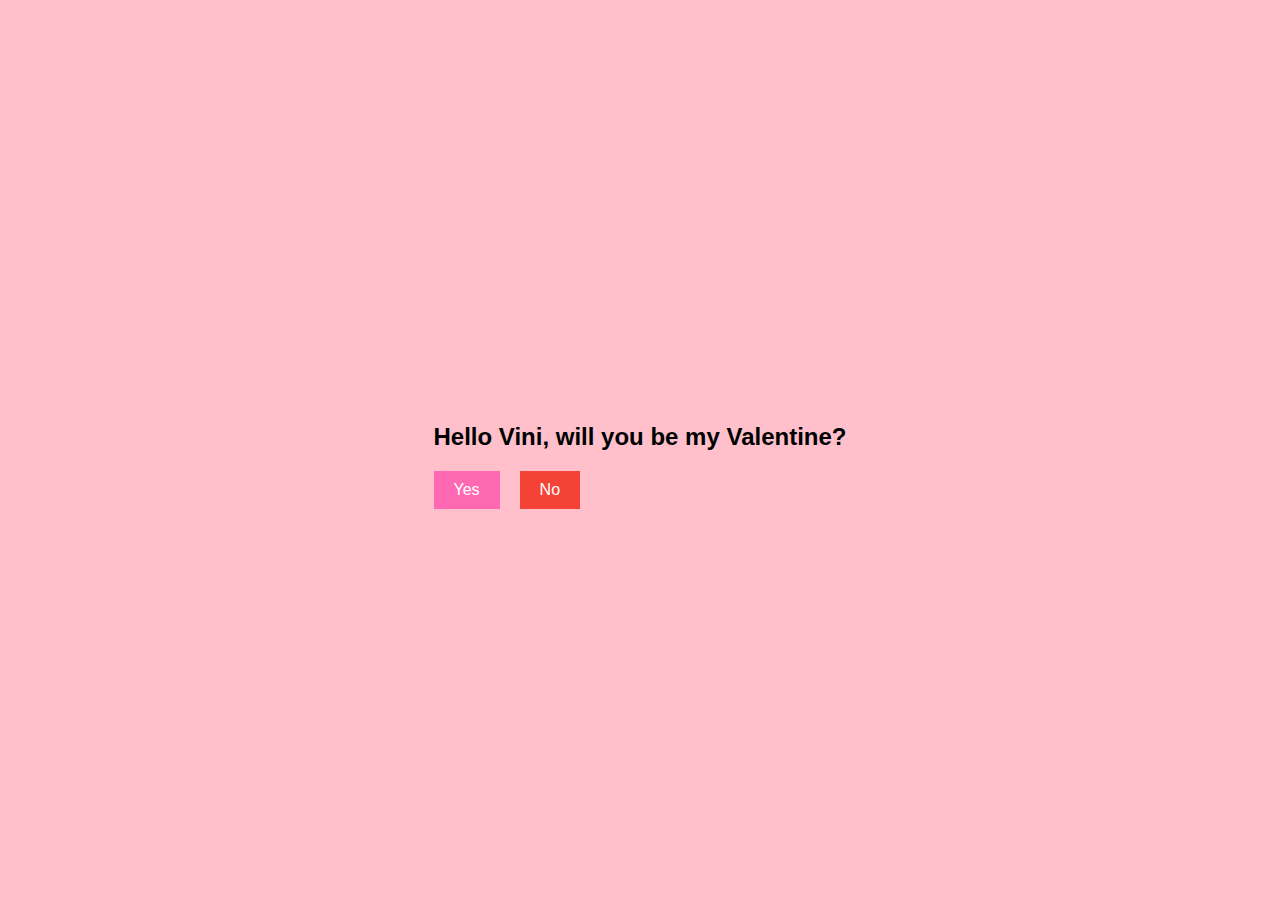
<file: index.html>
<!DOCTYPE html>
<html lang="en">
<head>
    <meta charset="UTF-8">
    <meta name="viewport" content="width=device-width, initial-scale=1.0">
    <title>Valentine Proposal</title>
    <link rel="stylesheet" href="style.css">
</head>
<body>
    <div class="container">
        <h1>Hello Vini, will you be my Valentine?</h1>
        <div class="buttons">
            <button id="yesBtn" onclick="goToNextPage()">Yes</button>
            <button id="noBtn" onclick="increaseYesSize()">No</button>
        </div>
    </div>
    <script src="script.js"></script>
</body>
</html>
</file>
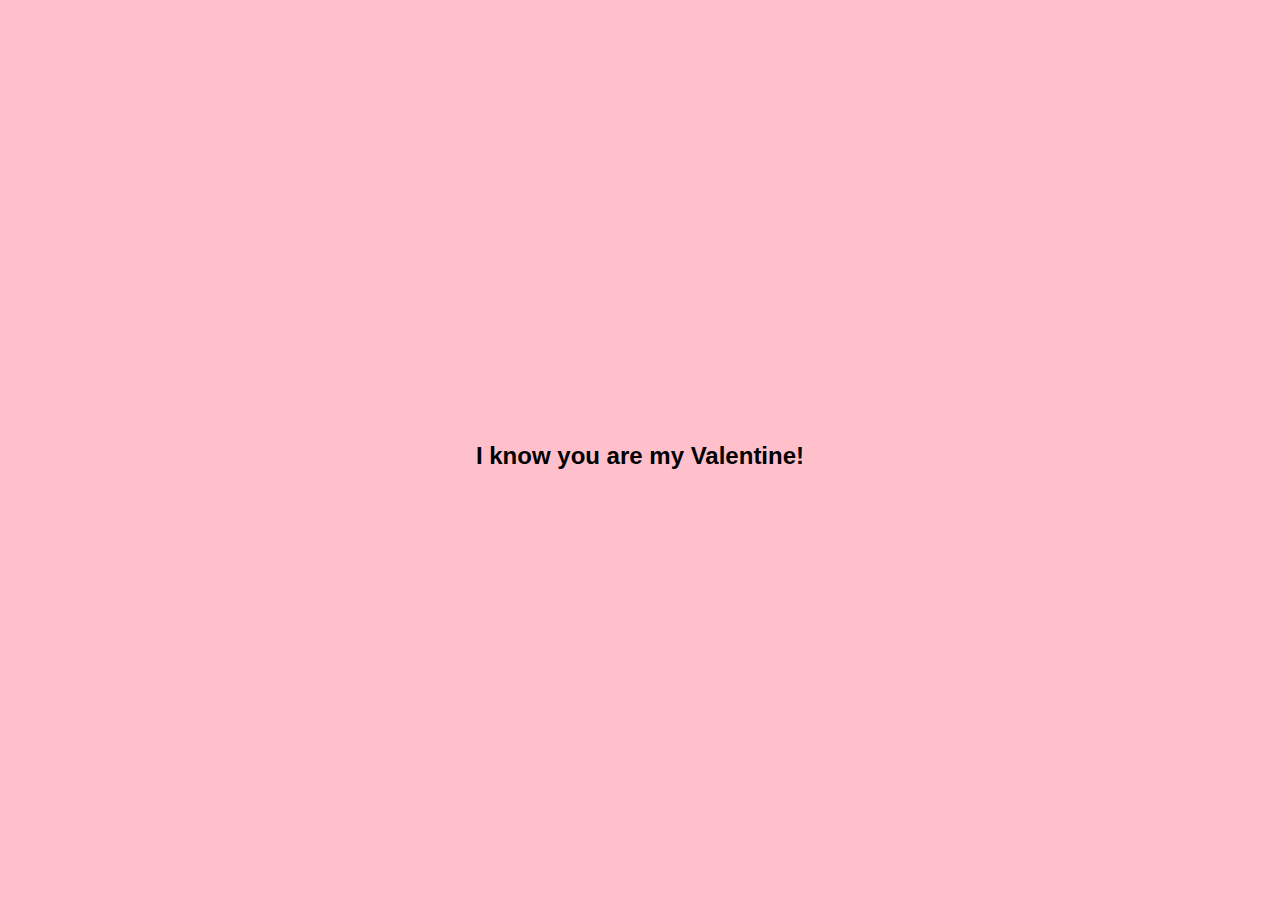
<file: valentine.html>
<!DOCTYPE html>
<html lang="en">
<head>
    <meta charset="UTF-8">
    <meta name="viewport" content="width=device-width, initial-scale=1.0">
    <title>My Valentine</title>
    <link rel="stylesheet" href="style.css">
</head>
<body>
    <div class="container">
        <h1>I know you are my Valentine!</h1>
    </div>
</body>
</html>
</file>
<file: style.css>
/* {
    margin: 0%;
    padding: 0%;
    font-family: Arial, Helvetica, sans-serif;
}

body{

    background-color:palevioletred;
    /
}

.page{
    width:100%;
    height: 100vh;
   
    display: flex;
    align-items: center;
    justify-content: center;
}

.page1{
    width: 60vw;
    height: 60vh;
    background-color: aqua;
    display: flex;
    align-items: center;
    justify-content: center;
    border-radius: 20px;
}

.page1 .pg1-1{
    width: 100%;
    height: 50%;

    text-align: center;
 
 
}
#main-text{
    font-size: 3vw;
    font-weight: bolder;
    text-transform: uppercase;

}

.page1 #yes-1{
    margin-top: 50px;
    margin-right: 50px;
    width: 150px;
    height: 50px;
    font-size: 30px;
    font-weight: bolder;
    background-color: rgb(59, 160, 74);
    color: white;
    border: 0px solid ;
    border-radius: 20px;
}


.page1 #no-1{
    margin-top: 50px;
    width: 150px;
    height: 50px;
    font-size: 30px;
    font-weight: bolder;
    background-color: rgb(241, 70, 70);
    color: white;
    border: 0px solid ;
    border-radius: 20px;
} */



 body {
    background-color: #FFC0CB; /* Baby Pink */
    display: flex;
    justify-content: center;
    align-items: center;
    height: 100vh;
    flex-direction: column;
    text-align: center;
    font-family: Arial, sans-serif;
}

.container {
    max-width: 90%;
}

h1 {
    font-size: 24px;
    margin-bottom: 20px;
}

.buttons {
    display: flex;
    gap: 20px;
}

button {
   
     font-size: 16px;
    padding: 10px 20px;
    border: none;
    cursor: pointer;
    transition: all 0.3s ease;
    
}

#yesBtn {
    background-color: #FF69B4; /* Pink */
    color: white;
}

#noBtn {
    background-color: #f44336; /* Red */
    color: white;
}



.photos {
    display: flex;
    flex-wrap: wrap;
    gap: 10px;
    margin-top: 20px;
}

.photos img {
    width: 150px;
    height: 150px;
    object-fit: cover;
    border-radius: 10px;
}


#photobut{
    background-color: palevioletred;
    border: 0px solid black;
    color: white;
    border-radius: 10px;
}

#Submitbut{
    background-color: palevioletred;
    color: white;
    border-radius: 10px;
}

#password{
    width: 200px;
    height: 30px;
    border: 3px solid palevioletred;
    border-radius: 10px;
}
</file>
